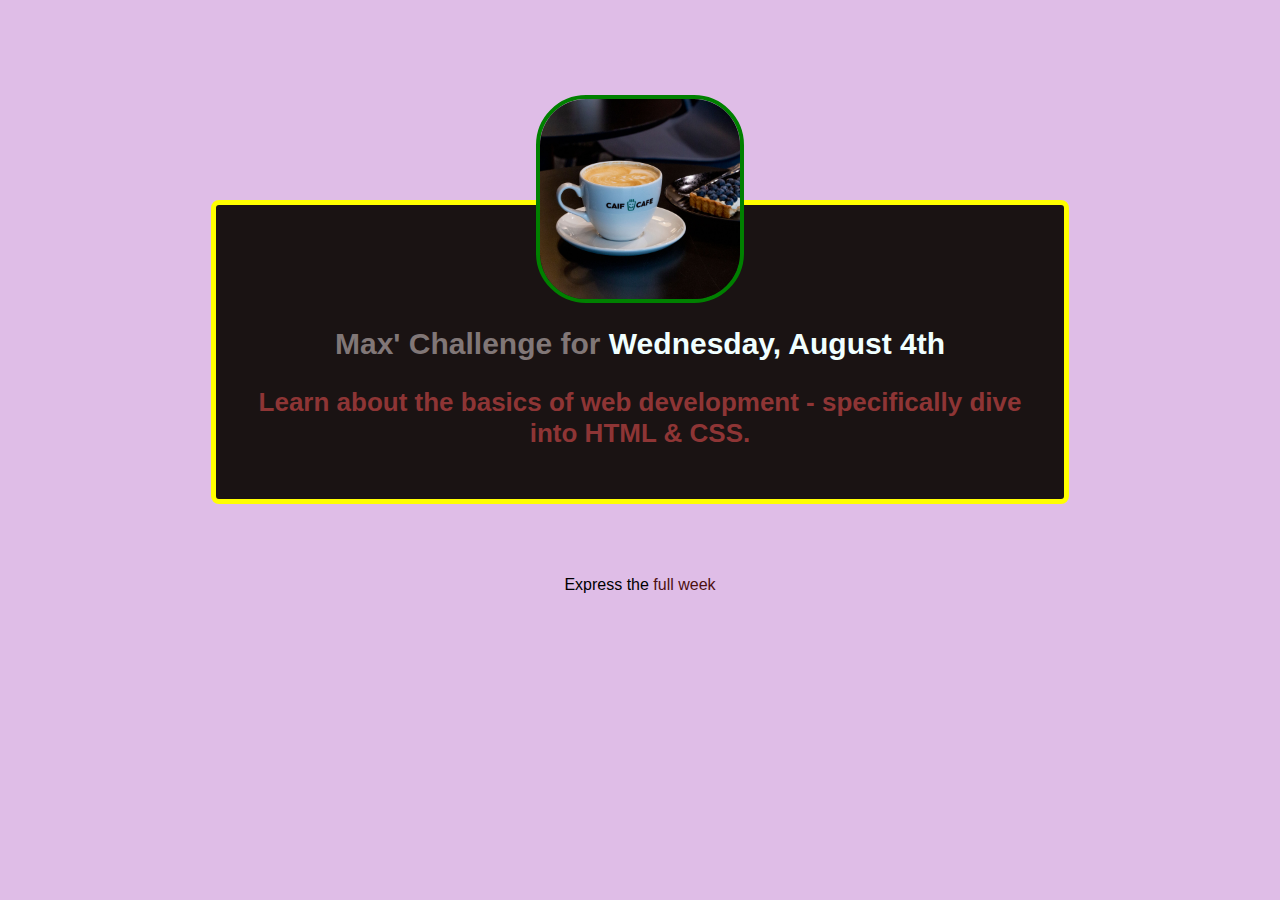
<file: index.html>
<!DOCTYPE html>
<html lang="en">
<head>
    <meta charset="UTF-8">
    <meta http-equiv="X-UA-Compatible" content="IE=edge">
    <meta name="viewport" content="width=device-width, initial-scale=1.0">
    <title>My first Challenge</title>
    <link rel="stylesheet" href="styles/style.css">
</head>
<body>
    <main>
        <img src="./images/CUP foto_Caif cafe_4_2022_01_24_1200_1200_.jpg" alt="cup-image">
        <h1>Max' Challenge for <span>Wednesday, August 4th</span></h1>
        <p id="daily-goals">Learn about the basics of web development - specifically dive into HTML & CSS.</p>

    </main>
    <footer>
       <p> Express the <a href="./full-week.html">full week</a></p>
    </footer>

    <script src="#" type="text/javascript"></script>
</body>
</html>
</file>
<file: styles/style.css>
body{
    box-sizing: border-box;
    background-color: rgb(223, 189, 231);
    text-align: center;
    font-family: sans-serif;
    margin: 50px;
}

main{
  width: 800px;
  margin: 200px auto 72px auto;
  background-color: rgb(26, 19, 19);
  padding: 24px;
  border: 5px solid yellow;
  border-radius: 8px;
  box-shadow: 2px rgb(30, 120, 173);
}

img{
    width: 200px;
    height: 200px;
    border-radius: 50px;
    border: 4px solid green;
    margin-top: -134px;
}
h1{
    font-size: 30px;
    color: rgb(129, 119, 119);
}

span{
color: azure;
}

#daily-goals{
    font-size: 26px;
    font-weight: bold;
    color: rgb(142, 53, 53);
}
footer a{
    color: rgb(78, 16, 16);
    text-decoration: none;
}
footer a:hover{
    color: rgba(36, 34, 34, 0.635);
}
</file>
